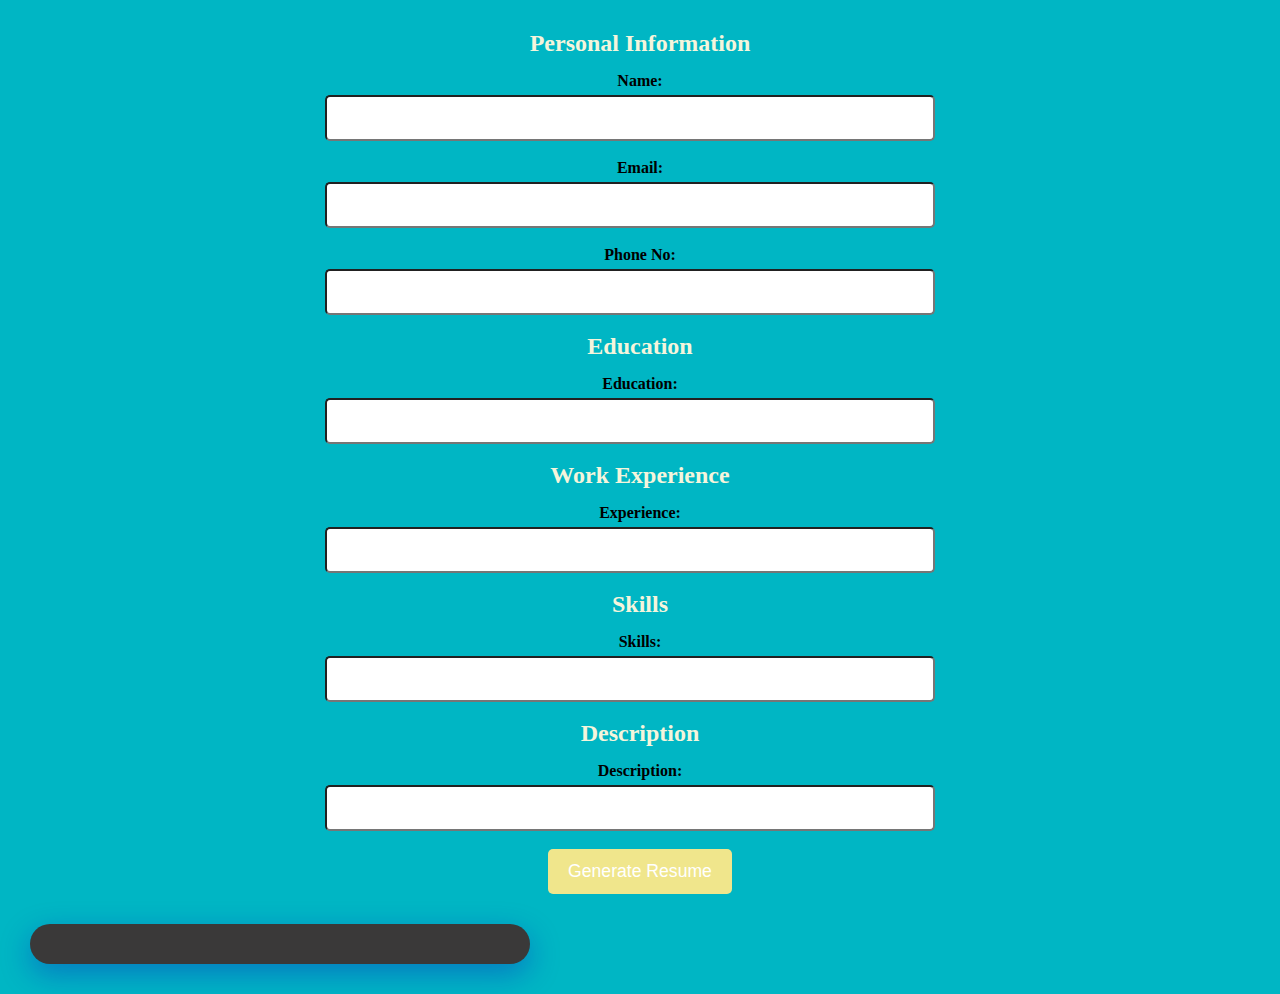
<file: miestone 33/index.html>
<!DOCTYPE html>
<html lang="en">
    <head>
        <meta charset="UTF-8">
        <meta name="viewport" content="width=device-width, initial-scale=1.0">
        <title>Dynamic Resume Builder</title>
        <link rel="stylesheet" href="style.css">
    </head>
    <body>
        <form id="resumeForm">
            <h2>Personal Information</h2>
            <label for="name">Name:</label>
            <input type="text" id="name" name="name" required><br><br>

            <label for="email">Email:</label>
            <input type="email" id="email" name="email" required><br><br>

            <label for="phone">Phone No:</label>
            <input type="text" id="phone" name="phone" required><br><br>

            <h2>Education</h2>
            <label for="education">Education:</label>
            <input type="text" id="education" name="education" required><br><br>

            <h2>Work Experience</h2>
            <label for="experience">Experience:</label>
            <input type="text" id="experience" name="experience" required><br><br>

            <h2>Skills</h2>
            <label for="skills">Skills:</label>
            <input type="text" id="skills" name="skills" required><br><br>

            <h2>Description</h2>
            <label for="description">Description:</label>
            <input type="text" id="description" name="description" required><br><br>

            <button type="submit">Generate Resume</button>
        </form>
        <div id="resumeOutput"></div>
        <script src="main.js"></script>
    </body>
</html>
</file>
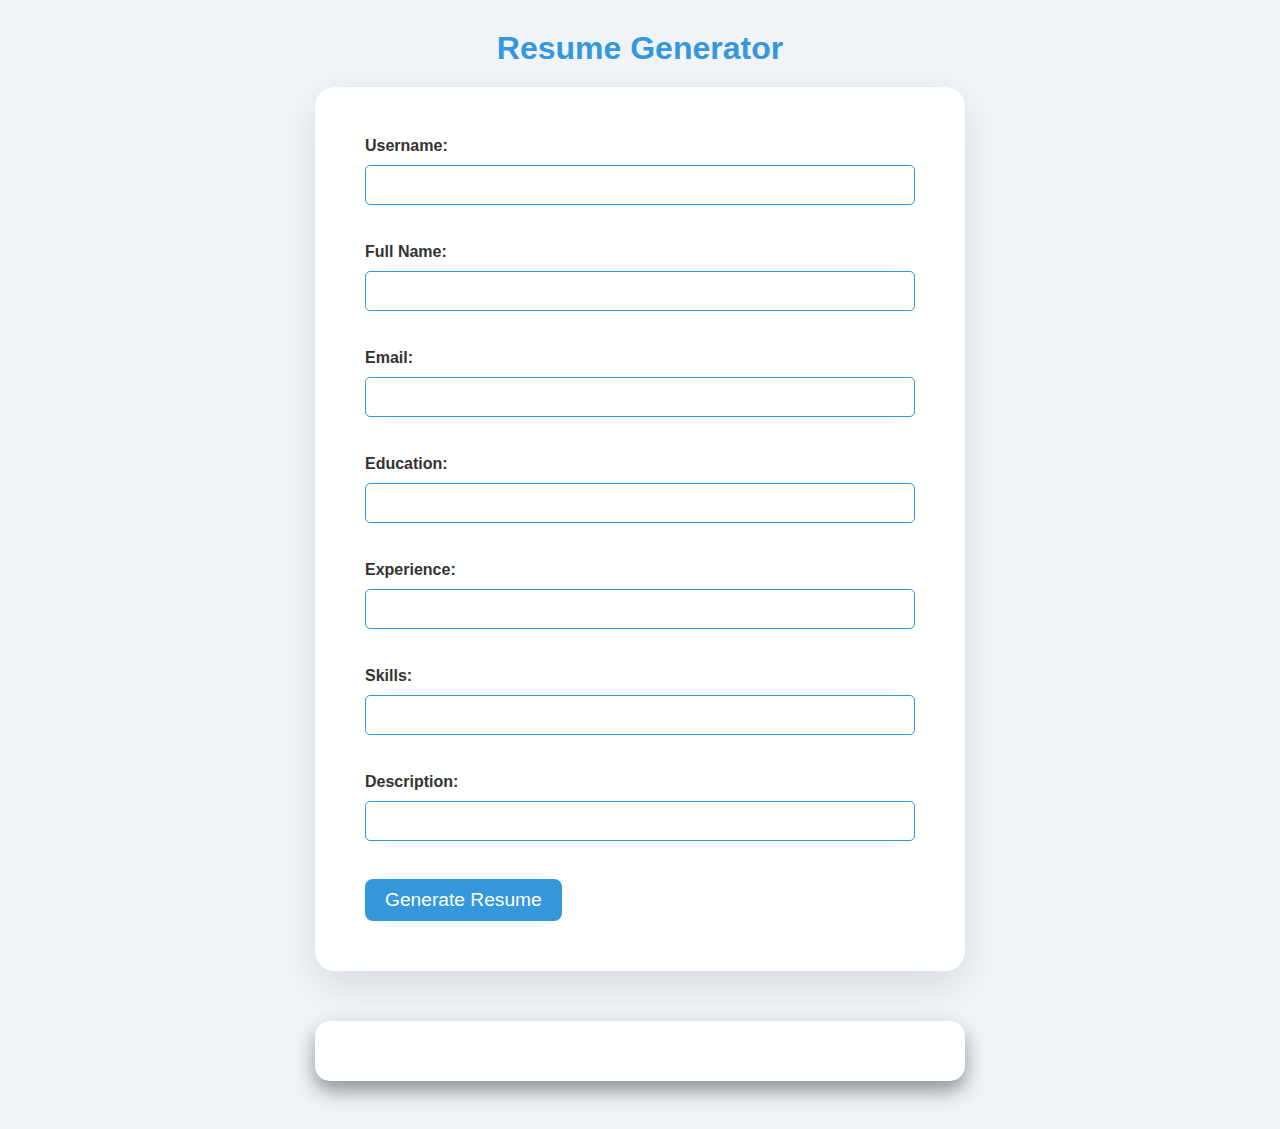
<file: milestone 05/index.html>
<!DOCTYPE html>
<html lang="en">

<head>
    <meta charset="UTF-8">
    <meta name="viewport" content="width=device-width, initial-scale=1.0">
    <title>Resume Generator</title>
    <link rel="stylesheet" href="style.css">
</head>

<body>
    <h1>Resume Generator</h1>

    <!-- Form to Collect Resume Data -->
    <form id="resumeForm">
        <label for="username">Username:</label>
        <input type="text" id="username" name="username" required><br><br>

        <label for="name">Full Name:</label>
        <input type="text" id="name" name="name" required><br><br>

        <label for="email">Email:</label>
        <input type="email" id="email" name="email" required><br><br>

        <label for="education">Education:</label>
        <input type="text" id="education" name="education" required><br><br>

        <label for="experience">Experience:</label>
        <input type="text" id="experience" name="experience" required><br><br>

        <label for="skills">Skills:</label>
        <input type="text" id="skills" name="skills" required><br><br>

        <label for="description">Description:</label>
        <input type="text" id="description" name="description" required><br><br>

        <button type="submit">Generate Resume</button>
    </form>

    <!-- Section to Display Generated Resume -->
    <div id="resumeOutput"></div><br>

    <!-- Section for Shareable Link and PDF Download -->
    <div id="shareablelink-container" style="display: none;">
        <h2>Shareable Link</h2>
        <a href="#" id="shareable-link" target="_blank"></a><br>
        <button id="download-pdf"><b>Download as PDF</b></button>
    </div>

    <!-- Link to Main JavaScript file -->
    <script src="main.js"></script>
</body>

</html>
</file>
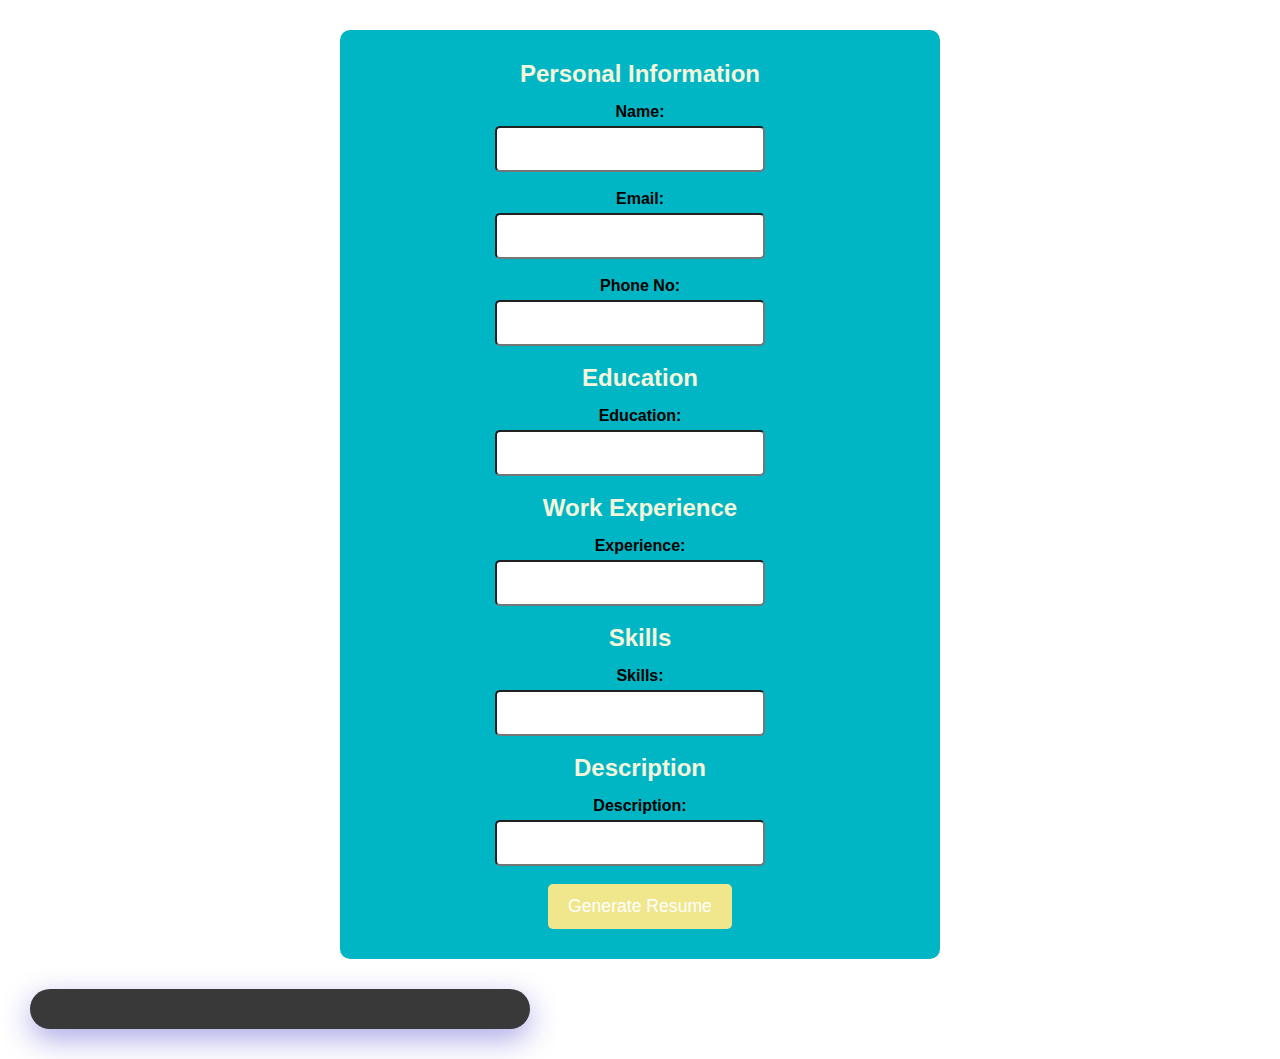
<file: milestone 4/index.html>
<!DOCTYPE html>
<html lang="en">
<head>
    <meta charset="UTF-8">
    <meta name="viewport" content="width=device-width, initial-scale=1.0">
    <title>Editable and Dynamic Resume Builder</title>
    <link rel="stylesheet" href="style.css">
</head>
<body>
    <form id="resumeForm">
        <h2>Personal Information</h2>
        <label for="name">Name:</label>
        <input type="text" id="name" name="name" required><br><br>

        <label for="email">Email:</label>
        <input type="email" id="email" name="email" required><br><br>

        <label for="phone">Phone No:</label>
        <input type="text" id="phone" name="phone" required><br><br>

        <h2>Education</h2>
        <label for="education">Education:</label>
        <input type="text" id="education" name="education" required><br><br>

        <h2>Work Experience</h2>
        <label for="experience">Experience:</label>
        <input type="text" id="experience" name="experience" required><br><br>

        <h2>Skills</h2>
        <label for="skills">Skills:</label>
        <input type="text" id="skills" name="skills" required><br><br>

        <h2>Description</h2>
        <label for="description">Description:</label>
        <input type="text" id="description" name="description" required><br><br>

        <button type="submit">Generate Resume</button>
    </form>

    <div id="resumeOutput"></div>

    <script src="main.js"></script>
</body>
</html>
</file>
<file: miestone 33/style.css>
*{
    margin: 0;
    padding: 0;
    box-sizing: border-box;
}

body{
    font-family: "Roboto", "Helvetica Neue";
    background-color: #00b6c4;
    color: beige;
    padding: 30px;
    flex-direction: row;
    justify-content: center;
    align-items: center;
    text-align: center;
    min-height: 100vh;
}
box-shadow: 0 10px 30px rgba(0, 0, 0, 0.15);

form{
    background-color: azure;
    padding: 30px;
    border-radius: 10px;
    box-shadow: 0 10px 30px rbga(0,0,0,0.15);
    max-width: 600px;
    width: 100%;
    margin: 0 auto;

    transition: transform 0.3s;
}

form:hover{
    transform: translateY(-5px);
}

form h2 {
    color: beige;
    font-size: 1.5rem;
    margin-bottom: 15px;
}

label {
    font-weight: bold;
    display: block;
    margin-bottom: 5px;
    color: black;
}
input[type ="text"],
input[type= "email"]{
    width: 50%;
    padding: 12px;
    margin-right: 20px;
    
    border:1px solid white centre;
    border-radius: 5px;
    font-size: 1rem;
    transition: border 0.3s;
    
}
input[type="text"]:focus,
input[type="email"]:focus{
border-color: grey;
}
button {
    background-color: khaki;
    color: white;
    border: none;
    padding: 12px 20px;
    border-radius: 5px;
    font-size: 1.1rem;
    cursor: pointer;
    transition: background-color 0.3s;
}

button :hover{
    background-color: coral;
}

#resumeOutput {
    margin-top: 30px;
    background-color: #3a3939;
padding: 20px;
border-radius: 30px;
box-shadow: 0 10px 30px rgba(17, 14, 189, 0.356);
max-width: 600px;
width: 500px;
}
#resumeOutput h2 {
    color: #00b6c4;
    font-size: 1.75rem;
    margin-bottom: 30px;
    text-align: center;
}

#resumeOutput p {
    font-size: 1.1rem;
    line-height: 1.7;
    margin-bottom: 30px;
}
#resumeOutput strong{
    color: #00b6c4;
}

body::before{
    content: '';
    position: absolute;
    top: -50px;
    bottom: -50px;
    right: -50px;
    left: -50px;
    background: linear-gradient(120dag , #fff, #ccc);
    z-index: -1;
    filter: blur(100px);
}
</file>
<file: milestone 05/style.css>
* {
    margin: 0;
    padding: 0;
    box-sizing: border-box;
}

body {
    font-family: Arial, sans-serif;
    background-color: #f0f4f8;
    color: #333;
    padding: 30px;
    display: flex;
    justify-content: center;
    align-items: center;
    min-height: 100vh;
    flex-direction: column;
}

form {
    background-color: #fff;
    padding: 50px;
    border-radius: 20px;
    box-shadow: 0 15px 40px rgba(0, 0, 0, 0.1);
    max-width: 650px;
    width: 100%;
    margin: 20px;
}

h1 {
    color: #3498db;
    text-align: center;
    font-size: 2rem;
}

h2 {
    color: #3498db;
}

label {
    
    font-weight: bold;
    margin-bottom: 10px;
    display: block;
}

input[type="text"],
input[type="email"] {
    width: 100%;
    padding: 10px;
    margin-bottom: 20px;
    border: 1px solid #3498db;
    border-radius: 5px;
    font-size: 1rem;
}

button {
    background-color: #3498db;
    color: white;
    border: none;
    padding: 10px 20px;
    border-radius: 8px;
    font-size: 1.2rem;
    cursor: pointer;
}

button:hover {
    background-color: #156296;
}

#resumeOutput {
    background-color: #fff;
    padding: 30px;
    margin-top: 30px;
    border-radius: 15px;
    box-shadow: 0 10px 20px rgba(0, 0, 0, 0.4);
    max-width: 650px;
    width: 100%;
}

#shareablelink-container {
    margin-top: 30px;
    text-align: center;
}

#shareable-link {
    color: #3498db;
    font-size: 1rem;
    text-decoration: none;
}

#download-pdf {
    background-color: #e74c3c;
    color: white;
    padding: 10px 20px;
    font-size: 1rem;
    border-radius: 5px;
    cursor: pointer;
}

#download-pdf:hover {
    background-color: #065dff;
}
</file>
<file: milestone 4/style.css>
*{
    margin: 0;
    padding: 0;
    box-sizing: border-box;
}
body{
    font-family: Arial, sans-serif;
    background-color: linear-gradient(120deg, rgba(255,255,255));
    color: beige;
    padding: 30px;
    justify-content: center;
    align-items: center;
    text-align: center;
    min-height: 100vh;
}
form{
background-color:#00b6c4;
    padding: 30px;
    border-radius: 10px;
    box-shadow: 0 10px 30px rbga(0,0,0,0.15);
    max-width: 600px;
    width: 100%;
    margin: 0 auto;

    transition: transform 0.3s;
}

form:hover{
    transform: translateY(-5px);
}

form h2 {
    color: beige;
    font-size: 1.5rem;
    margin-bottom: 15px;
}

label {
    font-weight: bold;
    display: block;
    margin-bottom: 5px;
    color: black;
}
input[type ="text"],
input[type= "email"]{
    width: 50%;
    padding: 12px;
    margin-right: 20px;
    
    border:1px solid white centre;
    border-radius: 5px;
    font-size: 1rem;
    transition: border 0.3s;
    
}
input[type="text"]:focus,
input[type="email"]:focus{
border-color: grey;
}
button {
    background-color: khaki;
    color: white;
    border: none;
    padding: 12px 20px;
    border-radius: 5px;
    font-size: 1.1rem;
    cursor: pointer;
    transition: background-color 0.3s;
}

button :hover{
    background-color: coral;
}

#resumeOutput {
    margin-top: 30px;
    background-color: #3a3939;
padding: 20px;
border-radius: 30px;
box-shadow: 0 10px 30px rgba(17, 14, 189, 0.356);
max-width: 600px;
width: 500px;
}
#resumeOutput h2 {
    color: #00b6c4;
    font-size: 1.75rem;
    margin-bottom: 30px;
    text-align: center;
}

#resumeOutput p {
    font-size: 1.1rem;
    line-height: 1.7;
    margin-bottom: 30px;
}
#resumeOutput strong{
    color: #00b6c4;
}
#editResume{
    background-color: #333;
    color: thistle;
    padding: 10px 20px;
    border-radius: none;
    border-radius: 5px;
    cursor: pointer;
    transition: background-color 0.3s;
}
 
#editResume:hover{
    background-color: #ccc;
}
</file>
